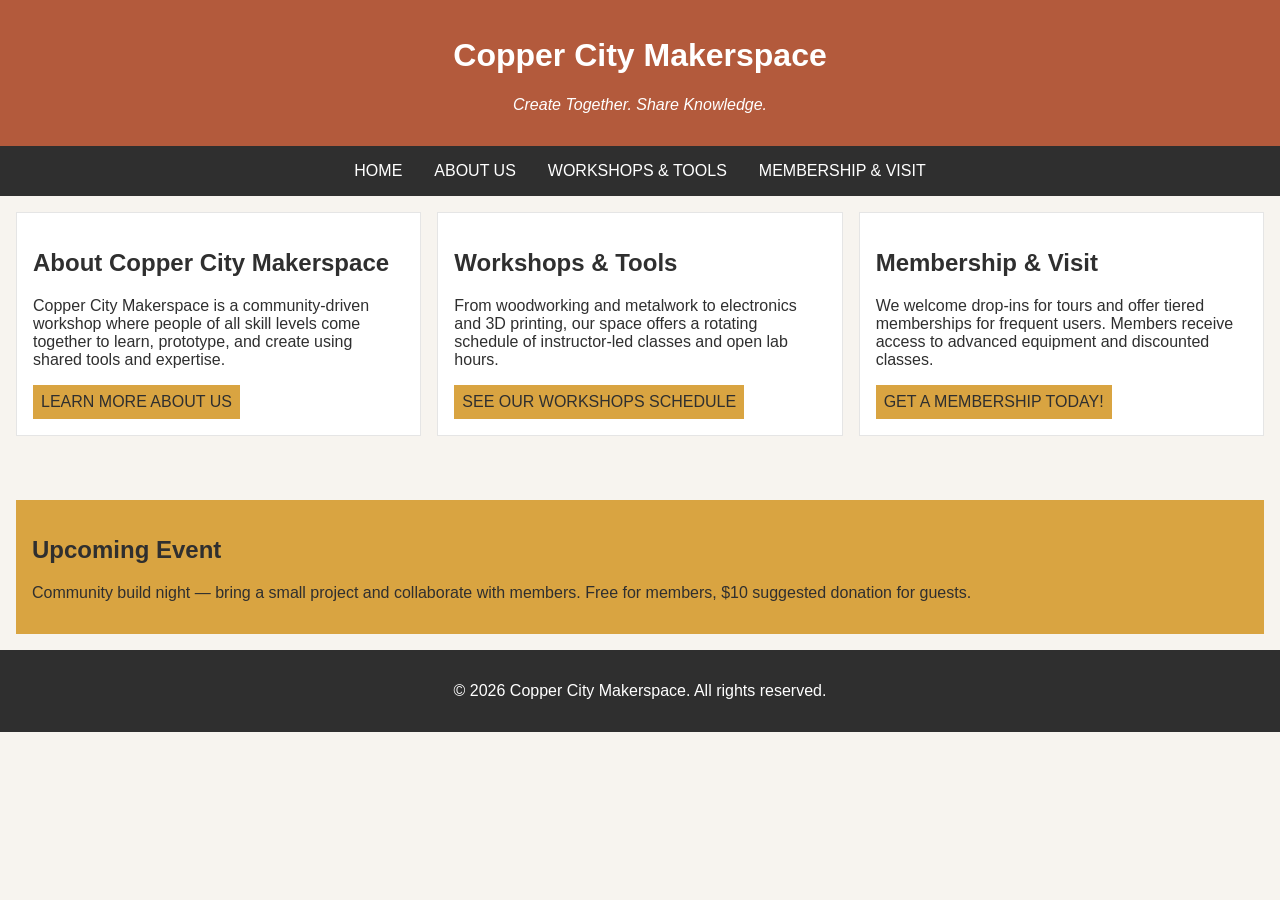
<file: index.html>
<!DOCTYPE html>
<html lang="en">
<head>
    <meta charset="UTF-8">
    <meta name="viewport" content="width=device-width, initial-scale=1.0">
    <link rel="stylesheet" href="styles.css">
    <title>Copper City Makerspace</title>
</head>
<body>
    <header>
    <h1>Copper City Makerspace</h1>
    <p>Create Together. Share Knowledge.</p>
    </header>
<nav>
    <ul>
        <li><a href= "index.html">Home</a></li>
        <li><a href="about.html">About Us</a></li>
        <li><a href="workshops.html">Workshops & Tools</a></li>
        <li><a href="memberships.html">Membership & Visit</a></li>
    </ul>
</nav>
<main class="card-row">
<section id="about">
        <h2>About Copper City Makerspace</h2>
        <p>Copper City Makerspace is a community-driven workshop where people of all skill levels come together to learn, prototype, and create using shared tools and expertise.</p>
        <a href="about.html">Learn more About Us</a>
  </section>
   <section id="workshops">
        <h2>Workshops & Tools</h2>
        <p>From woodworking and metalwork to electronics and 3D printing, our space offers a rotating schedule of instructor-led classes and open lab hours.</p>
        <a href="workshops.html">See our Workshops Schedule</a>
 </section>
        <section id="memberships">
        <h2>Membership & Visit</h2>
        <p>We welcome drop-ins for tours and offer tiered memberships for frequent users. Members receive access to advanced equipment and discounted classes.</p>
        <a href="memberships.html">Get a Membership Today!</a>
</section>
</main>
<aside>
    <h2>Upcoming Event</h2>
    <p>Community build night — bring a small project and collaborate with members. Free for members, $10 suggested donation for guests.</p>
</aside>
<footer>
    <p>&copy; 2026 Copper City Makerspace. All rights reserved.</p>
</footer>
</body>
</html>
</file>
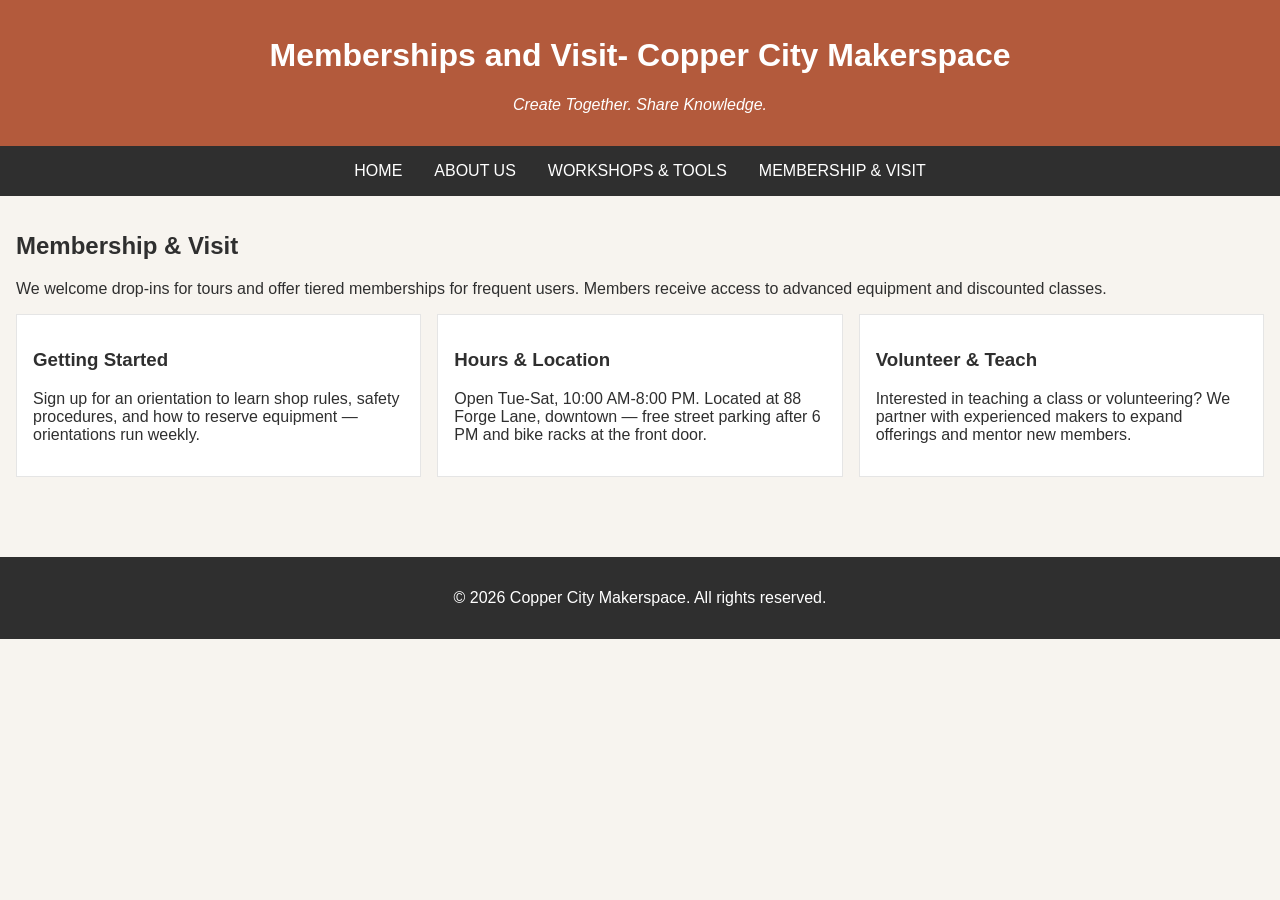
<file: memberships.html>
<!DOCTYPE html>
<html lang="en">
<head>
    <meta charset="UTF-8">
    <meta name="viewport" content="width=device-width, initial-scale=1.0">
    <link rel="stylesheet" href="styles.css">
    <title>Memberships- Copper City Makerspace</title>
</head>
<body>
  <header>
    <h1>Memberships and Visit- Copper City Makerspace</h1>
    <p>Create Together. Share Knowledge.</p>
    </header> 
    <nav>
    <ul>
         <li><a href= "index.html">Home</a></li>
        <li><a href="about.html">About Us</a></li>
        <li><a href="workshops.html">Workshops & Tools</a></li>
        <li><a href="memberships.html">Membership & Visit</a></li>
    </ul>  
    </nav>
    <main>
         <section id="memberships">
        <h2>Membership & Visit</h2>
        <p>We welcome drop-ins for tours and offer tiered memberships for frequent users. Members receive access to advanced equipment and discounted classes.</p>
        <div class="card-row"> 
            <section>
                <h3>Getting Started</h3>
                <p>Sign up for an orientation to learn shop rules, safety procedures, and how to reserve equipment — orientations run weekly.</p>
            </section>
            <section>
                <h3>Hours & Location</h3>
                <p>Open Tue-Sat, 10:00 AM-8:00 PM. Located at 88 Forge Lane, downtown — free street parking after 6 PM and bike racks at the front door.</p>
            </section>
            <section>
                <h3>Volunteer & Teach</h3>
                <p>Interested in teaching a class or volunteering? We partner with experienced makers to expand offerings and mentor new members.</p>
            </section>
        </div>
    </section>
    </main>
    <footer>
    <p>&copy; 2026 Copper City Makerspace. All rights reserved.</p>
</footer>

</body>
</html>
</file>
<file: styles.css>
/* =====  CSS by Christina Carrasquilla, updated by Rachel Russo =====  */

/* ===== Color Palette 

Copper:#B35A3C
Charcoal:#2F2F2F
Light Background:#F7F4EF
Card Background:#FFFFFF
Soft Gold:#D9A441
Border:#E5E5E5

===== */

/* ===== GLOBAL (Base) Styles ===== */

body {
    font-family: Arial, sans-serif;
    margin: 0;
    background-color: #F7F4EF;
    color: #2F2F2F;
    display:grid;
    grid-template-columns: 1fr;
}

header {
    background-color: #B35A3C;
    color: white;
    text-align: center;
    padding: 1rem;
}

header img {
    margin-top: 0.5rem;
}
header p {
    font-style:italic;
}
nav {
    background-color: #2F2F2F;
    padding:.5rem;
}

nav ul {
    list-style: none;
    margin: 0;
    padding: 0;
}

nav a {
    color: white;
    text-decoration: none;
    padding: 0.5rem;
    display: inline-block;
    text-transform:uppercase;
}

nav a:hover {
    background-color: #B35A3C;
}

main {
    padding: 1rem;
}

main a {
    background-color:#D9A441;
    color: #2F2F2F;
    text-decoration: none;
    padding: 0.5rem;
    display: inline-block;
    text-transform:uppercase;
}

main a:hover {
    background-color: #B35A3C;
    color: white; 
}

section {
    margin-bottom: 2rem;
}

.card-row section {
    background-color: white;
    border: 1px solid #E5E5E5;
    padding: 1rem;
}

img {
    display: block;
    margin-top: 0.5rem;
    max-width: 100%;
}

aside {
    background-color: #D9A441;
    padding: 1rem;
    margin: 1rem;
}

footer {
    background-color: #2F2F2F;
    color: white;
    text-align: center;
    padding: 1rem;
}
/* ====== MEDIA QUERY (MEDIUM ==== */
@media screen and (min-width:817px){
    nav ul {
        display: flex;
        justify-content: center;
        gap: 1rem;
    }

    .card-row {
        display: flex;
        gap: 1rem;
    }

    .card-row section {
        width: 30%;
    }
}
</file>
